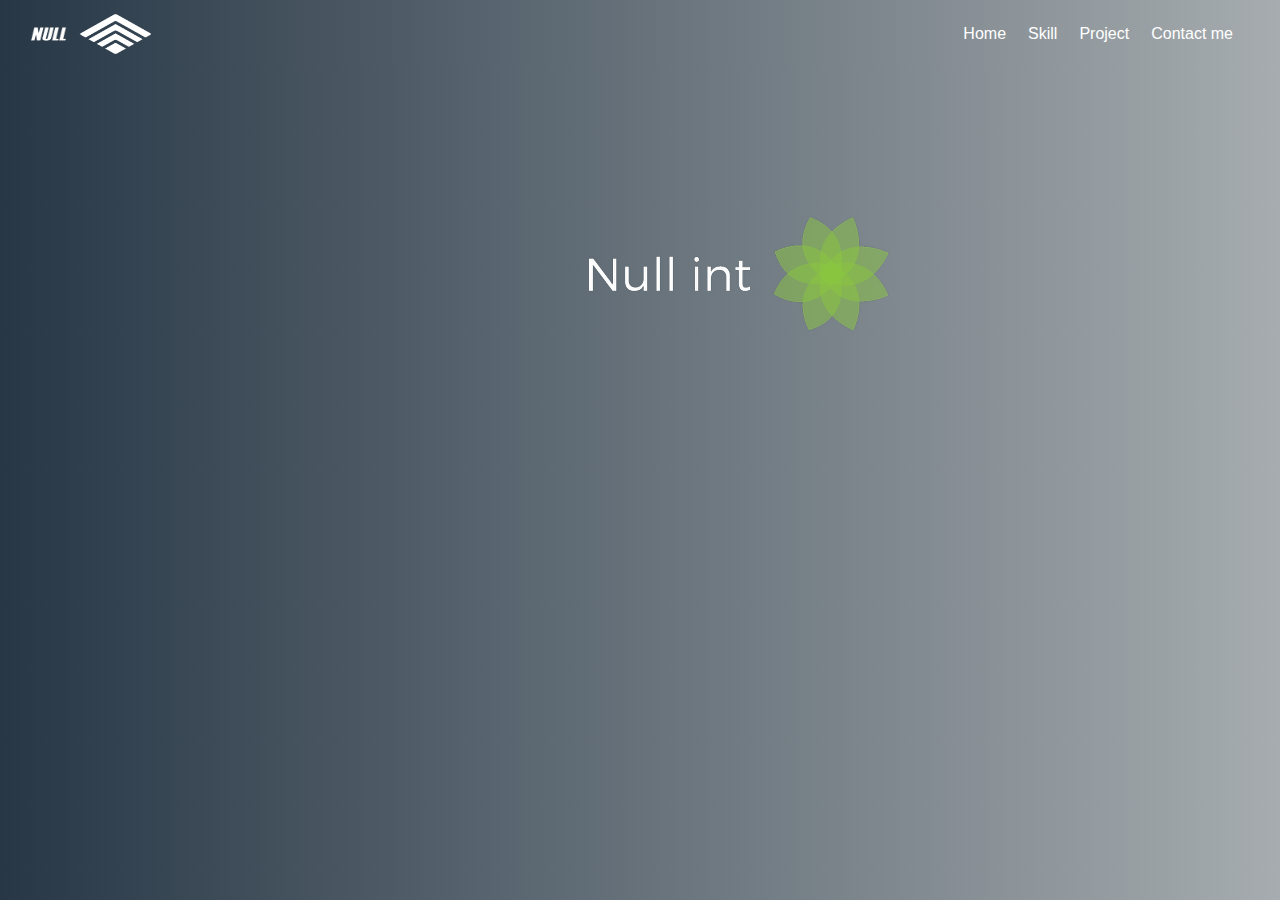
<file: index.html>
<!DOCTYPE html>
<html lang="en">
<head>
    <meta charset="UTF-8">
    <meta name="viewport" content="width=device-width, initial-scale=1.0">
    <link rel="stylesheet" href="css/style.css">
        <link rel="stylesheet" href="https://cdn.jsdelivr.net/npm/bootstrap@4.5.3/dist/js/bootstrap.bundle.min.js">
        <link rel="stylesheet" href="https://cdn.jsdelivr.net/npm/bootstrap@4.5.3/dist/css/bootstrap.min.css">
        <script src="https://code.jquery.com/jquery-3.5.1.slim.min.js" integrity="sha384-DfXdz2htPH0lsSSs5nCTpuj/zy4C+OGpamoFVy38MVBnE+IbbVYUew+OrCXaRkfj" crossorigin="anonymous"></script>
        <script src="https://cdn.jsdelivr.net/npm/popper.js@1.16.1/dist/umd/popper.min.js" integrity="sha384-9/reFTGAW83EW2RDu2S0VKaIzap3H66lZH81PoYlFhbGU+6BZp6G7niu735Sk7lN" crossorigin="anonymous"></script>
        <script src="https://cdn.jsdelivr.net/npm/bootstrap@4.5.3/dist/js/bootstrap.min.js" integrity="sha384-w1Q4orYjBQndcko6MimVbzY0tgp4pWB4lZ7lr30WKz0vr/aWKhXdBNmNb5D92v7s" crossorigin="anonymous"></script>
    <title>Information</title>
</head>
<body>
    <div class="header">
        <div class="menu-bar">
        <nav class="navbar navbar-expand-lg navbar-light">
            <a class="navbar-brand" href="index.html"><img src="img/left W.png" alt=""></a>
            <button class="navbar-toggler" type="button" data-toggle="collapse" data-target="#navbarNavAltMarkup" aria-controls="navbarNavAltMarkup" aria-expanded="false" aria-label="Toggle navigation">
            <span class="navbar-toggler-icon">

            </span>
            </button>
            <div class="collapse navbar-collapse" id="navbarNavAltMarkup">
                <div class="navbar-nav ml-auto">
                    <a class="nav-link" href="index.html">Home</a>
                    <a class="nav-link" href="skills.html">Skill</a>
                    <a class="nav-link" href="Project.html">Project</a>
                    <a class="nav-link" href="contactMe.html">Contact me</a>
                </div>
            </div>
        </nav>
    </div>
    </div>

    <h3><img src="img/NULL INT WG.png" alt=""></h3>
</body>
</html>
</file>
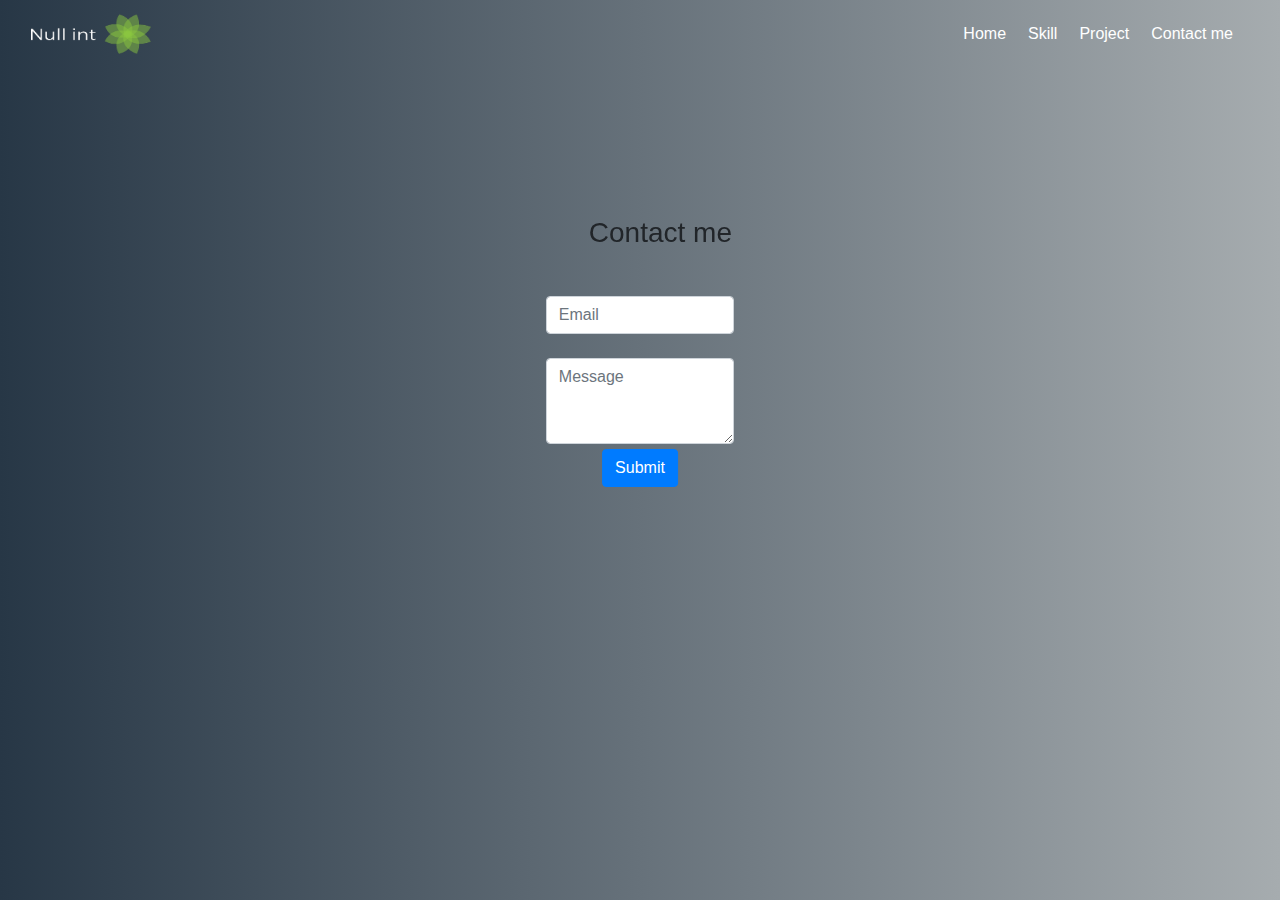
<file: contactMe.html>
<!DOCTYPE html>
<html lang="en">
<head>
    <meta charset="UTF-8">
    <meta name="viewport" content="width=device-width, initial-scale=1.0">
        <link rel="stylesheet" href="css/style.css">
        <link rel="stylesheet" href="https://cdn.jsdelivr.net/npm/bootstrap@4.5.3/dist/js/bootstrap.bundle.min.js">
        <link rel="stylesheet" href="https://cdn.jsdelivr.net/npm/bootstrap@4.5.3/dist/css/bootstrap.min.css">
        <script src="https://code.jquery.com/jquery-3.5.1.slim.min.js" integrity="sha384-DfXdz2htPH0lsSSs5nCTpuj/zy4C+OGpamoFVy38MVBnE+IbbVYUew+OrCXaRkfj" crossorigin="anonymous"></script>
        <script src="https://cdn.jsdelivr.net/npm/popper.js@1.16.1/dist/umd/popper.min.js" integrity="sha384-9/reFTGAW83EW2RDu2S0VKaIzap3H66lZH81PoYlFhbGU+6BZp6G7niu735Sk7lN" crossorigin="anonymous"></script>
        <script src="https://cdn.jsdelivr.net/npm/bootstrap@4.5.3/dist/js/bootstrap.min.js" integrity="sha384-w1Q4orYjBQndcko6MimVbzY0tgp4pWB4lZ7lr30WKz0vr/aWKhXdBNmNb5D92v7s" crossorigin="anonymous"></script>
    <title>Information</title>
</head>
<body>
    <div class="header">
        <div class="menu-bar">
        <nav class="navbar navbar-expand-lg navbar-light">
            <a class="navbar-brand" href="index.html"><img src="img/NULL INT WG.png" alt=""></a>
            <button class="navbar-toggler" type="button" data-toggle="collapse" data-target="#navbarNavAltMarkup" aria-controls="navbarNavAltMarkup" aria-expanded="false" aria-label="Toggle navigation">
            <span class="navbar-toggler-icon">

            </span>
            </button>
            <div class="collapse navbar-collapse" id="navbarNavAltMarkup">
                <div class="navbar-nav ml-auto">
                    <a class="nav-link" href="index.html">Home</a>
                    <a class="nav-link" href="skills.html">Skill</a>
                    <a class="nav-link" href="Project.html">Project</a>
                    <a class="nav-link" href="contactMe.html">Contact me</a>
                </div>
            </div>
        </nav>
    </div>
    </div>
<br>
    <h3>Contact me</h3>


<form action="Mailto:440227066@tvtc.edu.sa" enctype="text/plain" method="POST" >
    <div class="form-group row">
        <div class="col-2">
            <input type="email" class="form-control" placeholder="Email" name="Email" id="Email">
            <br>
            <textarea class="form-control" id="Comment" name="Commant" rows="3" placeholder="Message"></textarea>
        </div>
    </div>
    <div class="form-group row">
      <div class="Submit">
            <input type="submit" class="btn btn-primary ">
      </div>
    </div>
</form>

</body>
</html>
</file>
<file: css/style.css>
html {
    overflow: -moz-scrollbars-vertical; 
    overflow-x: hidden;
}
* {
    margin: 0px;
    padding: 0px;
    font-family: 'Nunito', sans-serif;
}
body{
    background-image:linear-gradient(-90deg,#A6ACAF  , #273746) ;
   
}
.menu-bar {
    background-image:linear-gradient(-90deg,#A6ACAF  , #273746) ;
}
.nav-link {
    font-size: 16px;
    margin: 3px;
    color: #ffffff!important;
    font-weight: 500;
}
.navbar-nav {
    text-align: right;
    margin-right: 20px;
}
.menu-bar .navbar-toggler {
    padding-right: 20px;
    outline: none!important;
    border: none!important;
}
.navbar .fa {
    color: #ffffff!important;
    font-size: 26px;
}
.nav-link:hover {
    font-weight: 600;
    border-bottom: 1px solid #ffffff;
}
.navbar-brand img {
    height: 40px;
    width: 120px;
    margin-top: 1px;
    margin-left: 15px;
}
@media only screen and (max-width: 1000px) {
    .nav-link:hover {
        border-bottom: none!important;
    }
}
h3 {
    position: fixed;
    top: 24%;
    left: 46%;
}
.Submit {
    position: absolute;
    top: 52%;
    left: 50%;
    transform: translate(-50%,-50%);
}
.col-2 {
    margin: 205px auto;
}
</file>
